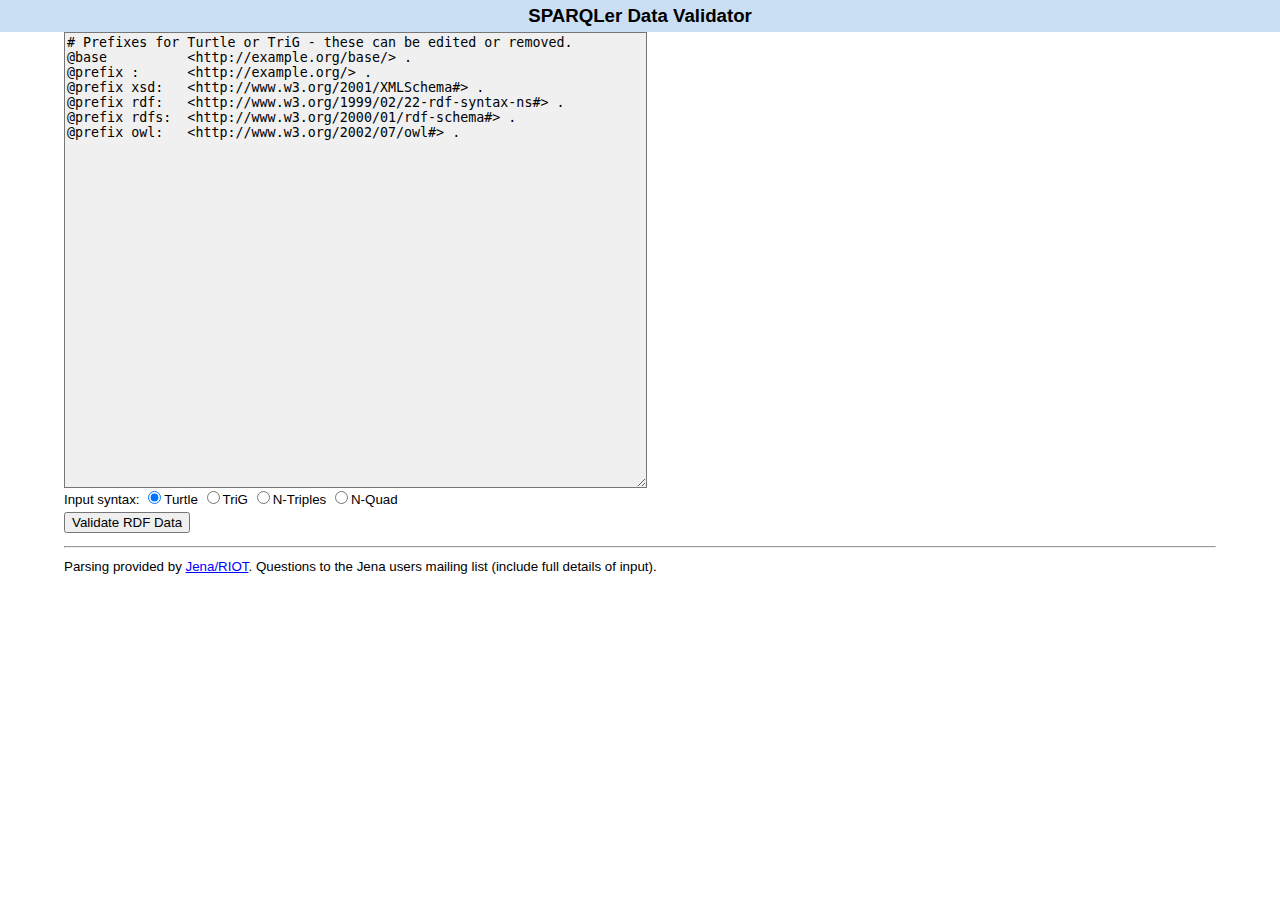
<file: jena-fuseki1-1.3.1/pages/data-validator.html>
<!--
   Licensed to the Apache Software Foundation (ASF) under one or more
   contributor license agreements.  See the NOTICE file distributed with
   this work for additional information regarding copyright ownership.
   The ASF licenses this file to You under the Apache License, Version 2.0
   (the "License"); you may not use this file except in compliance with
   the License.  You may obtain a copy of the License at

       http://www.apache.org/licenses/LICENSE-2.0

   Unless required by applicable law or agreed to in writing, software
   distributed under the License is distributed on an "AS IS" BASIS,
   WITHOUT WARRANTIES OR CONDITIONS OF ANY KIND, either express or implied.
   See the License for the specific language governing permissions and
   limitations under the License.
-->

<html xmlns="http://www.w3.org/1999/xhtml">
  <head><title>SPARQLer Data Validator</title>
    <meta http-equiv="Content-Type" content="text/html; charset=utf-8">
    <link rel="stylesheet" type="text/css" href="fuseki.css" />
  </head>
  <body>
    <h1>SPARQLer Data Validator</h1>
    <div class="moreindent">
      <form action="validate/data" method="post" accept-charset="UTF-8" >
	    <textarea name="data" cols="70" rows="30">
# Prefixes for Turtle or TriG - these can be edited or removed.
@base          &lt;http://example.org/base/> .
@prefix :      &lt;http://example.org/> .
@prefix xsd:   &lt;http://www.w3.org/2001/XMLSchema#> .
@prefix rdf:   &lt;http://www.w3.org/1999/02/22-rdf-syntax-ns#> .
@prefix rdfs:  &lt;http://www.w3.org/2000/01/rdf-schema#> .
@prefix owl:   &lt;http://www.w3.org/2002/07/owl#> .


</textarea>
<br/>
Input syntax:
<input type="radio" name="languageSyntax" value="Turtle" checked="checked"/>Turtle
<input type="radio" name="languageSyntax" value="TriG"/>TriG
<input type="radio" name="languageSyntax" value="N-Triples"/>N-Triples
<input type="radio" name="languageSyntax" value="N-Quads"/>N-Quad
  <br/>
      <!--
Output syntax:
  <input type="checkbox" name="outputFormat" value="sparql" checked="checked"/>SPARQL
  <input type="checkbox" name="outputFormat" value="algebra"/>SPARQL algebra
  <input type="checkbox" name="outputFormat" value="quads"/>SPARQL algebra (quads)
  <br/>

  Line numbers:
  <input type="radio" name="linenumbers" value="true" checked="checked"/>Yes
  <input type="radio" name="linenumbers" value="false"/>No
  <br/>
      -->
        <input type="submit" value="Validate RDF Data" />
      </form>
      <hr/>
Parsing provided by <a href="http://jena.apache.org/documentation/io/riot.html">Jena/RIOT</a>.
Questions to 
<href="mailto:users@jena.apache.org?s=[Data Validator]: "
 >the Jena users mailing list</a>
(include full details of input).
    </div>
  </body>
</html>
</file>
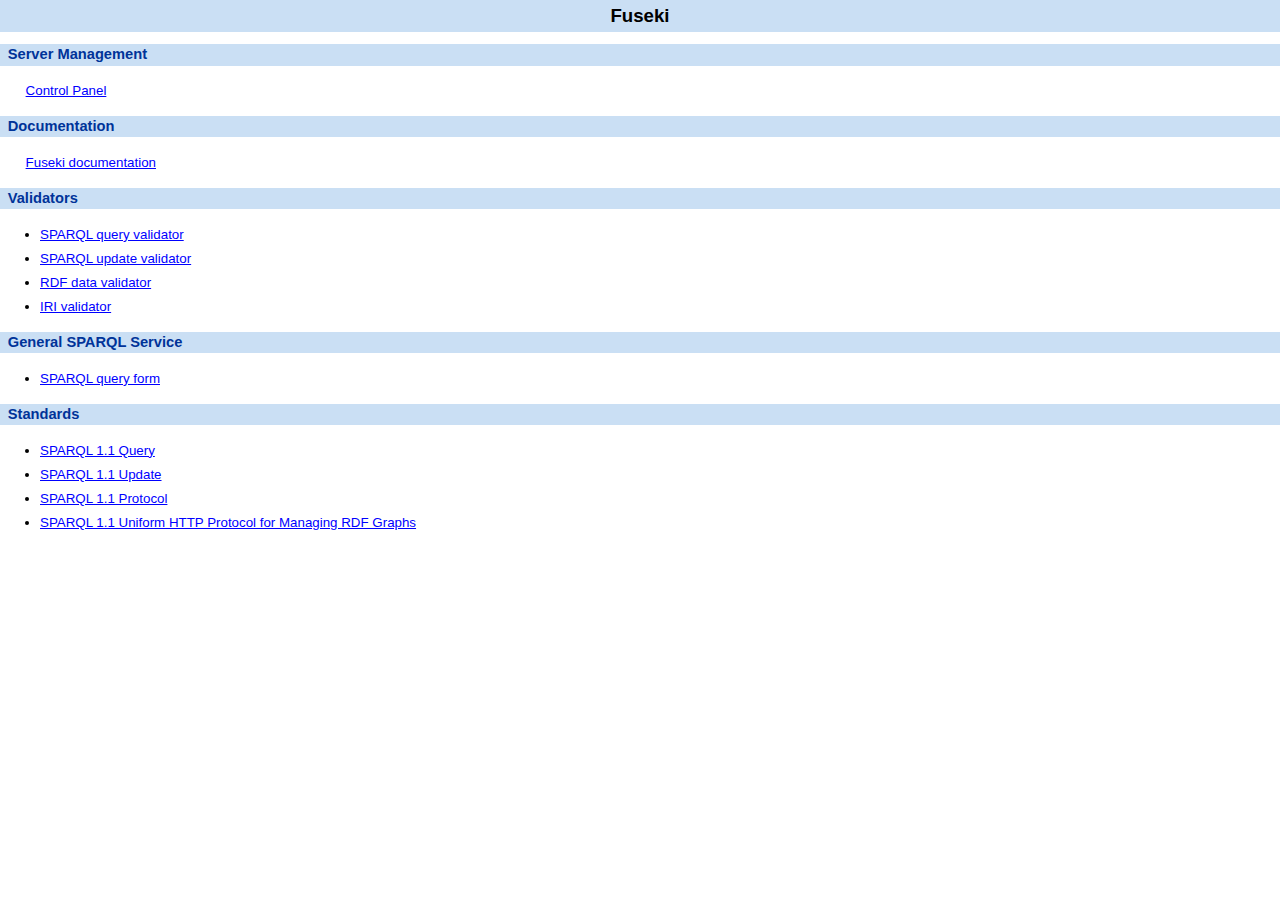
<file: jena-fuseki1-1.3.1/pages/fuseki.html>
<!--
   Licensed to the Apache Software Foundation (ASF) under one or more
   contributor license agreements.  See the NOTICE file distributed with
   this work for additional information regarding copyright ownership.
   The ASF licenses this file to You under the Apache License, Version 2.0
   (the "License"); you may not use this file except in compliance with
   the License.  You may obtain a copy of the License at

       http://www.apache.org/licenses/LICENSE-2.0

   Unless required by applicable law or agreed to in writing, software
   distributed under the License is distributed on an "AS IS" BASIS,
   WITHOUT WARRANTIES OR CONDITIONS OF ANY KIND, either express or implied.
   See the License for the specific language governing permissions and
   limitations under the License.
-->

<html>
  <head>
    <title>Fuseki - A SPARQL 1.1 Server</title>
    <link rel="stylesheet" type="text/css" href="fuseki.css" />
    <meta http-equiv="Content-Type" content="text/html; charset=utf-8">
  </head>

  <body>
    <h1>Fuseki</h1>

    <h2>Server Management</h2>
    <p><a href="control-panel.tpl">Control Panel</a></p>
    
    <h2>Documentation</h2>
    <p><a href="http://jena.apache.org/documentation/serving_data/index.html">Fuseki documentation</a></p>

    <h2>Validators</h2>
    <ul>
      <li><a href="query-validator.html">SPARQL query validator</a></li>
      <li><a href="update-validator.html">SPARQL update validator</a></li>
      <li><a href="data-validator.html">RDF data validator</a></li>
      <li><a href="iri-validator.html">IRI validator</a></li>
    </ul>

    <h2>General SPARQL Service</h2>
    <ul>
      <li><a href="sparql.html">SPARQL query form</a></li>
    </ul>

    <h2>Standards</h2>
    <ul>
      <li> <a href="http://www.w3.org/TR/sparql11-query/">SPARQL 1.1 Query</a></li>
      <li> <a href="http://www.w3.org/TR/sparql11-update/">SPARQL 1.1 Update</a></li>
      <li> <a href="http://www.w3.org/TR/sparql11-protocol/">SPARQL 1.1 Protocol</a></li>
      <li> <a href="http://www.w3.org/TR/sparql11-http-rdf-update/">SPARQL 1.1 Uniform HTTP Protocol for Managing RDF Graphs</a>
    </ul>
  </body>
</html>
</file>
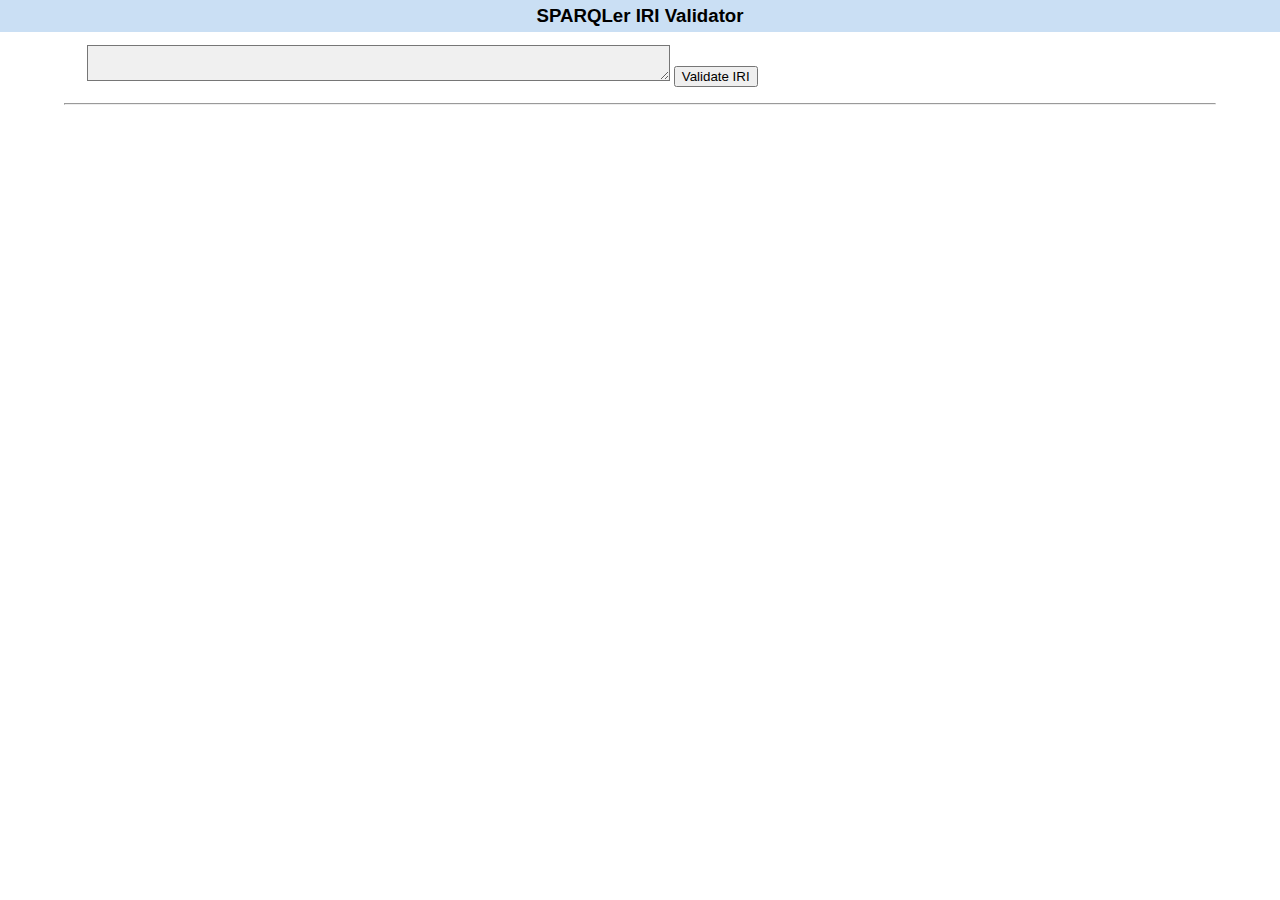
<file: jena-fuseki1-1.3.1/pages/iri-validator.html>
<!--
   Licensed to the Apache Software Foundation (ASF) under one or more
   contributor license agreements.  See the NOTICE file distributed with
   this work for additional information regarding copyright ownership.
   The ASF licenses this file to You under the Apache License, Version 2.0
   (the "License"); you may not use this file except in compliance with
   the License.  You may obtain a copy of the License at

       http://www.apache.org/licenses/LICENSE-2.0

   Unless required by applicable law or agreed to in writing, software
   distributed under the License is distributed on an "AS IS" BASIS,
   WITHOUT WARRANTIES OR CONDITIONS OF ANY KIND, either express or implied.
   See the License for the specific language governing permissions and
   limitations under the License.
-->

<html xmlns="http://www.w3.org/1999/xhtml">
  <head><title>SPARQLer IRI Validator</title>
  <meta http-equiv="Content-Type" content="text/html; charset=utf-8">
  <link rel="stylesheet" type="text/css" href="fuseki.css" />
  </head>
  <body>
    <h1>SPARQLer IRI Validator</h1>

    <div class="moreindent">

      <form action="validate/iri"  accept-charset="UTF-8">
	    <p>
	      <textarea name="iri" cols="70" rows="2"></textarea>

          <input type="submit" value="Validate IRI" />
	    </p>
      </form>
      <hr/>
    </div>
  </body>
</html>
</file>
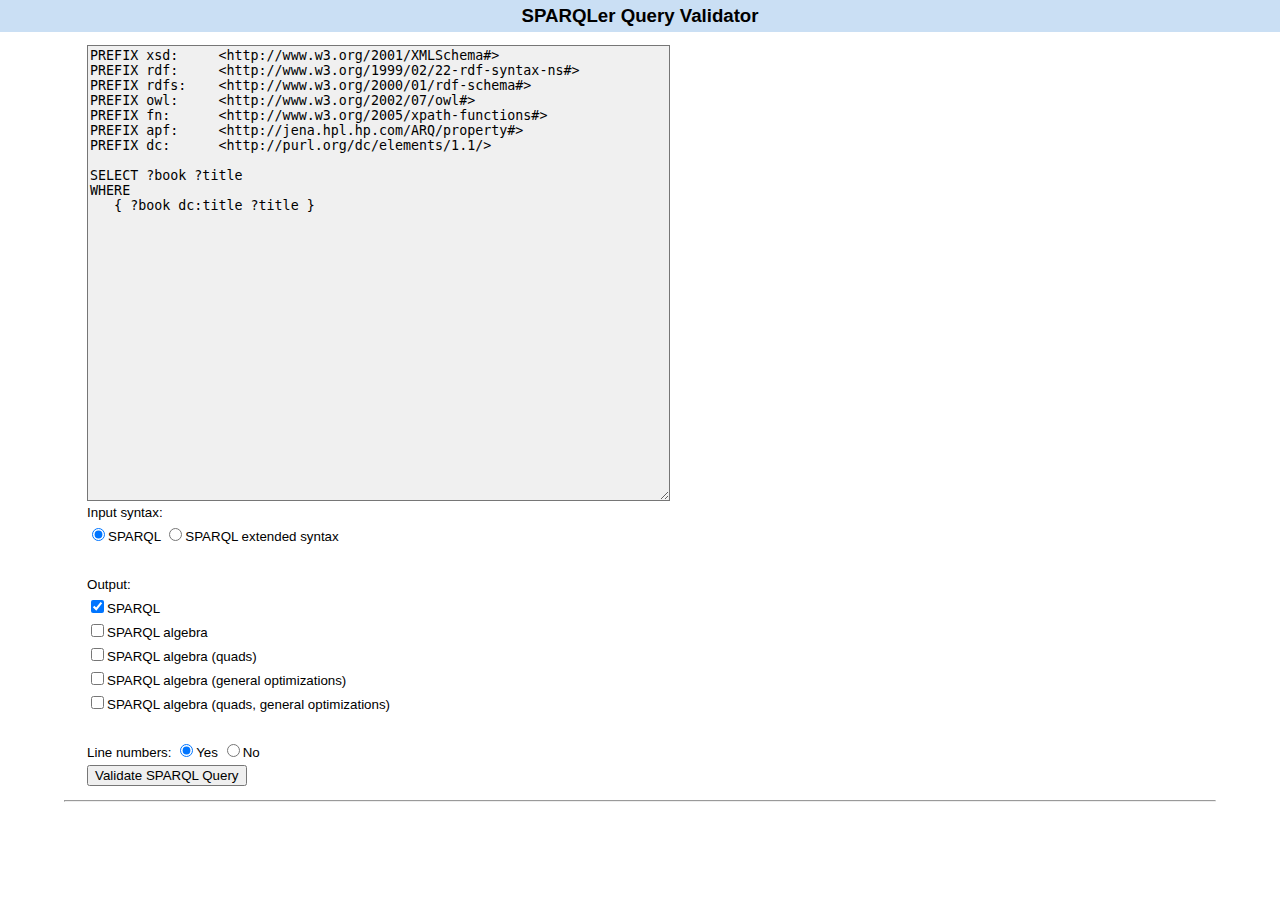
<file: jena-fuseki1-1.3.1/pages/query-validator.html>
<!--
   Licensed to the Apache Software Foundation (ASF) under one or more
   contributor license agreements.  See the NOTICE file distributed with
   this work for additional information regarding copyright ownership.
   The ASF licenses this file to You under the Apache License, Version 2.0
   (the "License"); you may not use this file except in compliance with
   the License.  You may obtain a copy of the License at

       http://www.apache.org/licenses/LICENSE-2.0

   Unless required by applicable law or agreed to in writing, software
   distributed under the License is distributed on an "AS IS" BASIS,
   WITHOUT WARRANTIES OR CONDITIONS OF ANY KIND, either express or implied.
   See the License for the specific language governing permissions and
   limitations under the License.
-->

<html xmlns="http://www.w3.org/1999/xhtml">
  <head><title>SPARQLer Query Validator</title>
    <meta http-equiv="Content-Type" content="text/html; charset=utf-8">
  <link rel="stylesheet" type="text/css" href="fuseki.css" />

  </head>
  <body>
    <h1>SPARQLer Query Validator</h1>

    <div class="moreindent">

      <form action="validate/query" method="post" accept-charset="UTF-8">
	<p>
	  <textarea name="query" cols="70" rows="30">
PREFIX xsd:     &lt;http://www.w3.org/2001/XMLSchema#>
PREFIX rdf:     &lt;http://www.w3.org/1999/02/22-rdf-syntax-ns#> 
PREFIX rdfs:    &lt;http://www.w3.org/2000/01/rdf-schema#>
PREFIX owl:     &lt;http://www.w3.org/2002/07/owl#>
PREFIX fn:      &lt;http://www.w3.org/2005/xpath-functions#>
PREFIX apf:     &lt;http://jena.hpl.hp.com/ARQ/property#>
PREFIX dc:      &lt;http://purl.org/dc/elements/1.1/>

SELECT ?book ?title
WHERE
   { ?book dc:title ?title }</textarea>
<br/>
  Input syntax:<br/>
    <input type="radio" name="languageSyntax" value="SPARQL" checked="checked"/>SPARQL
    <input type="radio" name="languageSyntax" value="ARQ"/>SPARQL extended syntax
  <br/>
  <br/>
Output:<br/>
  <input type="checkbox" name="outputFormat" value="sparql" checked="checked"/>SPARQL<br/>
  <input type="checkbox" name="outputFormat" value="algebra"/>SPARQL algebra<br/>
  <input type="checkbox" name="outputFormat" value="quads"/>SPARQL algebra (quads)<br/>
  <input type="checkbox" name="outputFormat" value="opt"/>SPARQL algebra
(general optimizations)<br/>
  <input type="checkbox" name="outputFormat" value="optquads"/>SPARQL algebra
(quads, general optimizations)<br/>
  <br/>
  Line numbers:
  <input type="radio" name="linenumbers" value="true" checked="checked"/>Yes
  <input type="radio" name="linenumbers" value="false"/>No
  <br/>


  <input type="submit" value="Validate SPARQL Query" />
	</p>
      </form>

      <hr/>
    </div>
  </body>
</html>
</file>
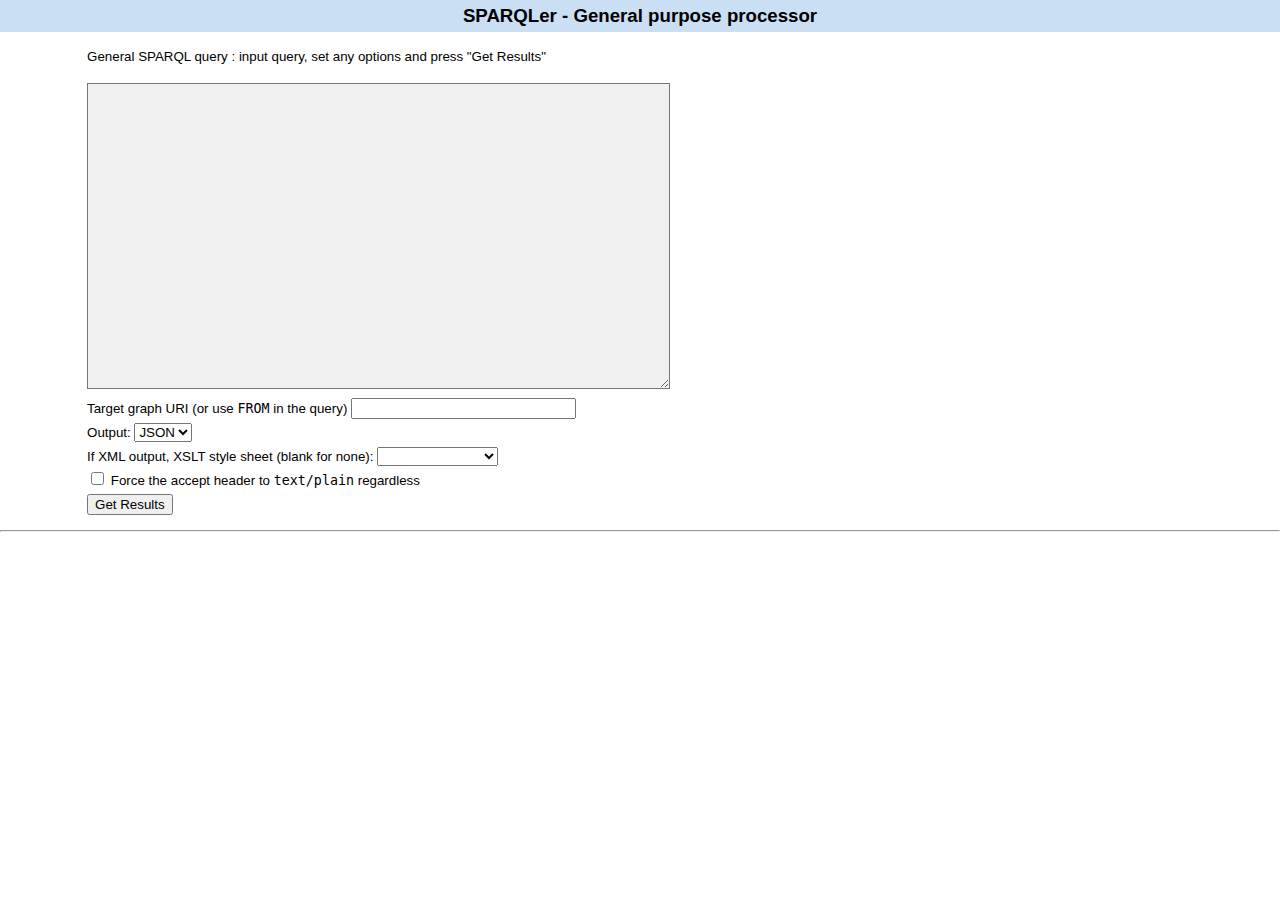
<file: jena-fuseki1-1.3.1/pages/sparql.html>
<?xml version="1.0" encoding="utf-8"?>
<!DOCTYPE html PUBLIC "-//W3C//DTD XHTML 1.0 Strict//EN"
"http://www.w3.org/TR/xhtml1/DTD/xhtml1-strict.dtd">

<!--
   Licensed to the Apache Software Foundation (ASF) under one or more
   contributor license agreements.  See the NOTICE file distributed with
   this work for additional information regarding copyright ownership.
   The ASF licenses this file to You under the Apache License, Version 2.0
   (the "License"); you may not use this file except in compliance with
   the License.  You may obtain a copy of the License at

       http://www.apache.org/licenses/LICENSE-2.0

   Unless required by applicable law or agreed to in writing, software
   distributed under the License is distributed on an "AS IS" BASIS,
   WITHOUT WARRANTIES OR CONDITIONS OF ANY KIND, either express or implied.
   See the License for the specific language governing permissions and
   limitations under the License.
-->
<html xmlns="http://www.w3.org/1999/xhtml">
  <head><title>SPARQLer</title>
    <meta http-equiv="Content-Type" content="text/html; charset=utf-8">
    <link rel="stylesheet" type="text/css" href="fuseki.css" />
  </head>

  <body>
    <h1>SPARQLer - General purpose processor</h1>

    <div class="moreindent">

      <form action="sparql" method="get">
        <p>General SPARQL query : input query, set any options and press "Get Results"</p>
        <p>
          <textarea name="query" cols="70" rows="20"></textarea>
          <br/>
          Target graph URI (or use <code>FROM</code> in the query)
          <input name="default-graph-uri" size="25" value="" />
          <br/>

          Output: <select name="output">
            <option value="json">JSON</option>
            <option value="xml">XML</option>
            <option value="text">Text</option>
            <option value="csv">CSV</option>
            <option value="tsv">TSV</option>
          </select>
          <br/>
          If XML output, XSLT style sheet (blank for none): 
          <select name="stylesheet">
            <option value=""></option>
            <option value="/xml-to-html.xsl">xml-to-html</option>
            <option value="/xml-to-html-links.xsl">xml-to-html-links</option>
            <option value="/xml-to-html-plain.xsl">xml-to-html-plain</option>
          </select>
          <br/>
          <input type="checkbox" name="force-accept" value="text/plain"/>
          Force the accept header to <tt>text/plain</tt> regardless 
          <br/>
          <input type="submit" value="Get Results" />
        </p>
      </form>
    </div>

    <hr/>

  </body>
</html>
</file>
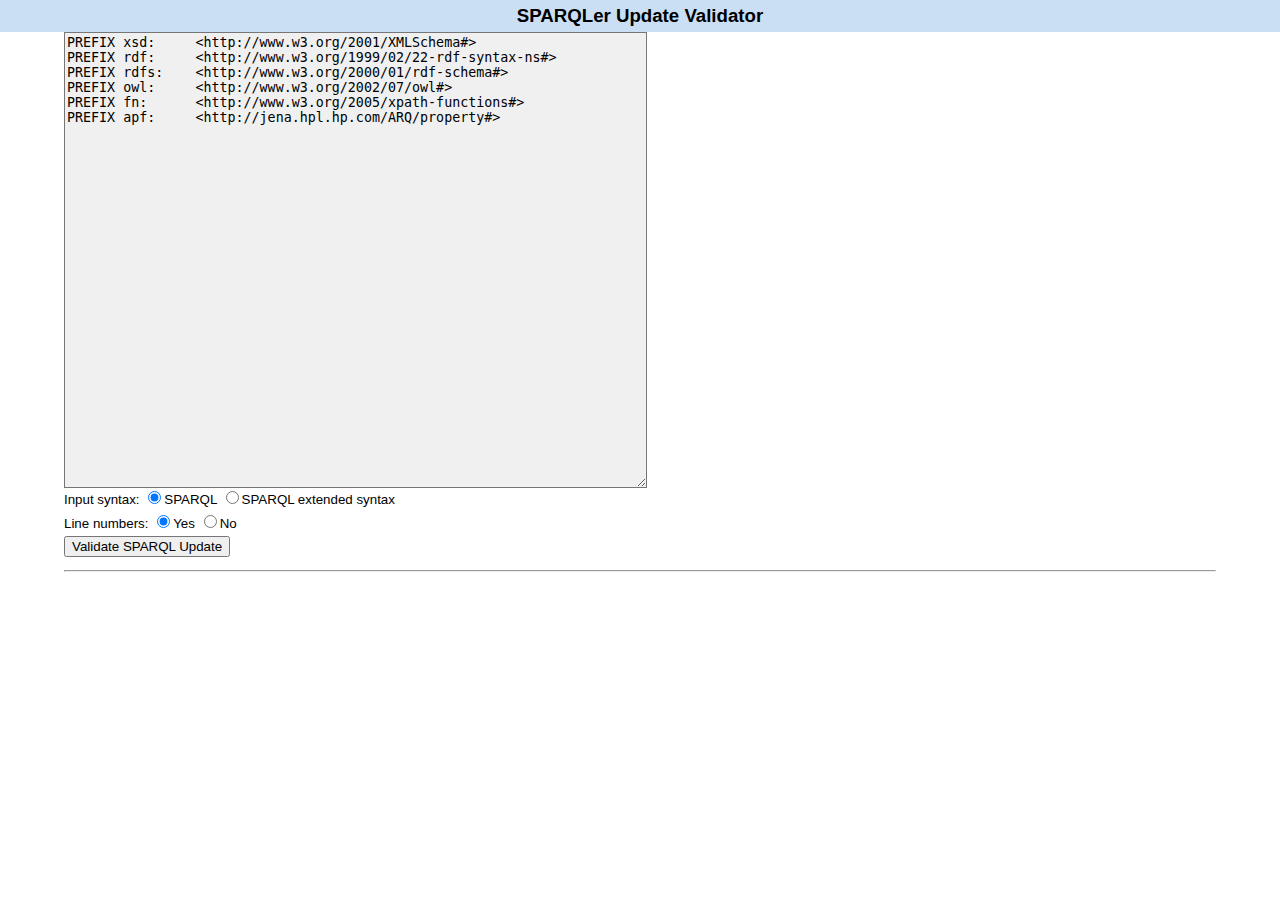
<file: jena-fuseki1-1.3.1/pages/update-validator.html>
<!--
   Licensed to the Apache Software Foundation (ASF) under one or more
   contributor license agreements.  See the NOTICE file distributed with
   this work for additional information regarding copyright ownership.
   The ASF licenses this file to You under the Apache License, Version 2.0
   (the "License"); you may not use this file except in compliance with
   the License.  You may obtain a copy of the License at

       http://www.apache.org/licenses/LICENSE-2.0

   Unless required by applicable law or agreed to in writing, software
   distributed under the License is distributed on an "AS IS" BASIS,
   WITHOUT WARRANTIES OR CONDITIONS OF ANY KIND, either express or implied.
   See the License for the specific language governing permissions and
   limitations under the License.
-->
<html xmlns="http://www.w3.org/1999/xhtml">
  <head><title>SPARQLer Update Validator</title>
    <meta http-equiv="Content-Type" content="text/html; charset=utf-8">
  <link rel="stylesheet" type="text/css" href="fuseki.css" />

  </head>
  <body>
    <h1>SPARQLer Update Validator</h1>

    <div class="moreindent">


      <form action="validate/update" method="post" accept-charset="UTF-8">
	  <textarea name="update" cols="70" rows="30">
PREFIX xsd:     &lt;http://www.w3.org/2001/XMLSchema#>
PREFIX rdf:     &lt;http://www.w3.org/1999/02/22-rdf-syntax-ns#> 
PREFIX rdfs:    &lt;http://www.w3.org/2000/01/rdf-schema#>
PREFIX owl:     &lt;http://www.w3.org/2002/07/owl#>
PREFIX fn:      &lt;http://www.w3.org/2005/xpath-functions#>
PREFIX apf:     &lt;http://jena.hpl.hp.com/ARQ/property#>

</textarea>
<br/>
  Input syntax:
    <input type="radio" name="languageSyntax" value="SPARQL" checked="checked"/>SPARQL
    <input type="radio" name="languageSyntax" value="ARQ"/>SPARQL extended syntax
  <br/>
<!--
Output syntax:
  <input type="checkbox" name="outputFormat" value="sparql" checked="checked"/>SPARQL
  <input type="checkbox" name="outputFormat" value="algebra"/>SPARQL algebra
  <input type="checkbox" name="outputFormat" value="quads"/>SPARQL algebra (quads)
  <br/>
-->
  Line numbers:
  <input type="radio" name="linenumbers" value="true" checked="checked"/>Yes
  <input type="radio" name="linenumbers" value="false"/>No
  <br/>

  <input type="submit" value="Validate SPARQL Update" />
      </form>

      <hr/>
    </div>
  </body>
</html>
</file>
<file: jena-fuseki1-1.3.1/pages/fuseki.css>
/**
   Licensed to the Apache Software Foundation (ASF) under one or more
   contributor license agreements.  See the NOTICE file distributed with
   this work for additional information regarding copyright ownership.
   The ASF licenses this file to You under the Apache License, Version 2.0
   (the "License"); you may not use this file except in compliance with
   the License.  You may obtain a copy of the License at

       http://www.apache.org/licenses/LICENSE-2.0

   Unless required by applicable law or agreed to in writing, software
   distributed under the License is distributed on an "AS IS" BASIS,
   WITHOUT WARRANTIES OR CONDITIONS OF ANY KIND, either express or implied.
   See the License for the specific language governing permissions and
   limitations under the License.
*/
body {
    font-family: Verdana, Arial, Helvetica, sans-serif ;
    font-size: 10pt ;
    line-height: 18pt ;
    color: black;
    background: white ;
    margin: 0 ;
}

p { margin-left: 2% ; margin-right: 2% ; }

.warning { color: #FF0000 ; }
.error   { color: #FF0000 ;  font-weight: bold; }

/* Makes lists a little tighter
li { line-height: 14pt ; }
*/

textarea { background-color: #F0F0F0 ; }

table {
  font-family: Verdana, Arial, sans-serif ;
  font-size: 10pt ;
  border-collapse: collapse;
  border: 1px solid black ;
  cellspacing: 0 ;
  cellpadding: 0 
}

td {
  border: 1px solid #808080 ;
  empty-cells: show;
  padding: 5 ;
  spacing: 0 ;
  vertical-align:top;
  text-align:center
}


th {
  border: 1px solid #808080 ;
  empty-cells: show;
  padding: 5 ;
  vertical-align:top;
  text-align:center
}

.box 
{ margin-left :     5% ;
  margin-right :    5% ;
  border:           solid ;
  border-width:     thin; 
  background-color: #F0F0F0; 
  padding:          2mm;
  page-break-inside: avoid ;
}

.noindent     { margin-left: -5% ; margin-right: -5%; }
.moreindent   { margin-left:  5% ; margin-right:  5%; }


/* Use this for the document title as displayed on the page at the top. */


h1 {
    text-align:center ;
    font-size: 14pt;
    line-height: 24pt ;
    font-weight: bold;
    color:#000;
    background:#CADFF4;
    padding: 0 ;
    margin: 0 ;
    padding-left: 1ex;
    padding-right: 1ex;
    text-align:center;
}

h2 {
    font-size: 12pt;
    line-height: 16pt ;
    font-size: 110%;
    font-weight: bold;
    color: #003399;
    background:#CADFF4;
    margin-bottom:5px;
    padding-left: 1ex;
    padding-right: 1ex;
}

h3, h4, h5 {
    font-size: 100%;
    font-weight: bold;
    margin-bottom:3px;
}

ul { list-style-type: disc }
dt { font-weight: bold }

/* Change background/foreground colour on hover */

A:link { color: rgb(0, 0, 255) }        /* for unvisited links */
A:hover { color: rgb(255, 0, 0) }       /* when mouse is over link */

/* No extra space between paragraphs : inherits from body */
pre {
    font-family: monospace;
    font-size: 10pt ;
    line-height: 14pt ;
    margin-top: 1 ;
    margin-bottom: 1 ;
    margin-left: 5ex ;
    }

/* Some general utility definitions */
.centered {
    text-align: center;
}

.caption {
    text-align: center;
    font-size: smaller;
}

code {
    font-size: 10pt;
}

.footnote {
    font-size: smaller;
    border-top: thin solid gray;
}
</file>
